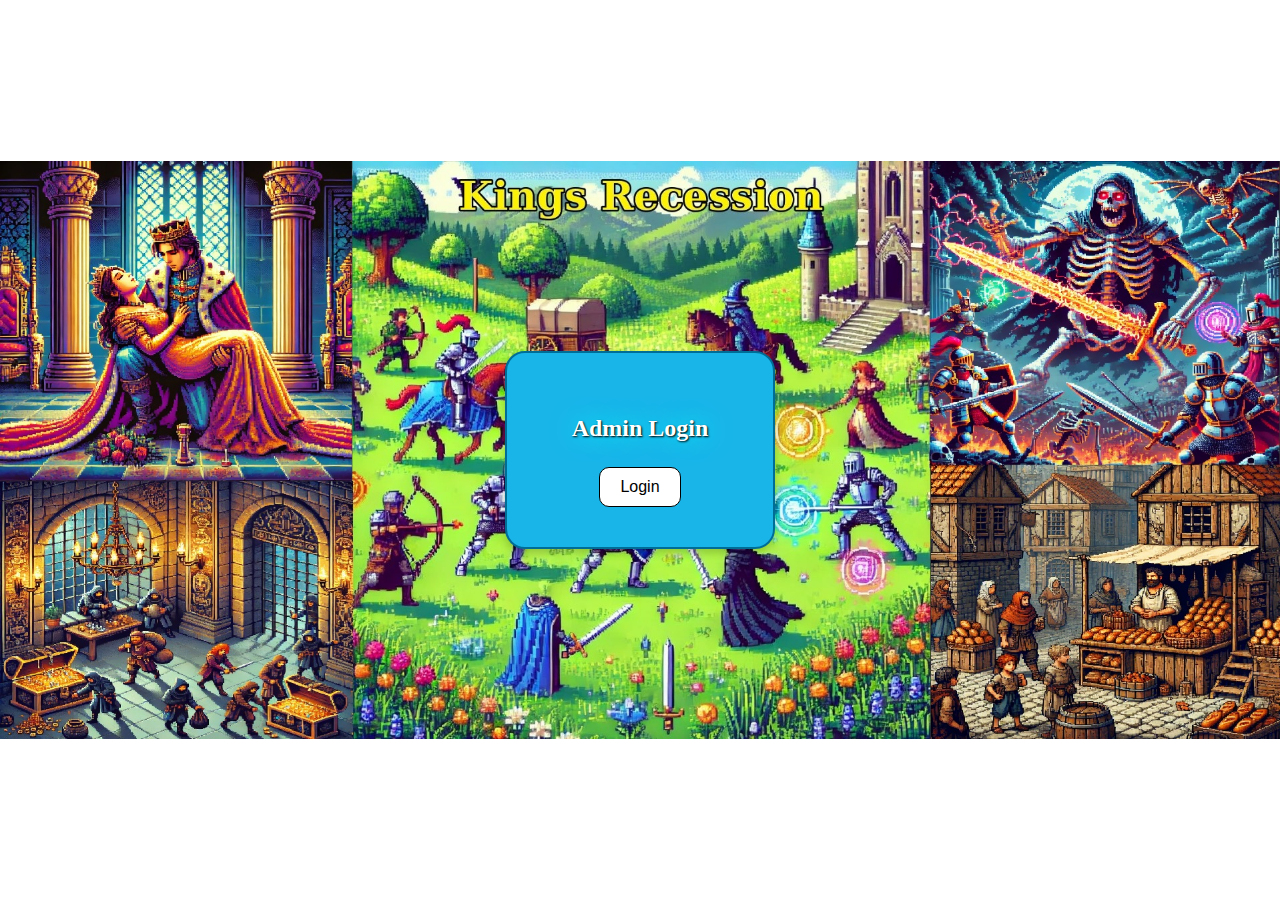
<file: app/templates/index.html>
<!DOCTYPE html>
<html lang="en">
<head>
    <meta charset="UTF-8">
    <meta name="viewport" content="width=device-width, initial-scale=1.0">
    <title>Admin Login</title>
    <link rel="stylesheet" href="../static/css/index.css">
</head>
<body>
    <div class="login-container">
        <div class="login-box">
            <h1>Admin Login</h1>
            <button id="login-btn">Login</button>
        </div>
    </div>
    <script src="../static/js/index.js"></script>
</body>
</html>
</file>
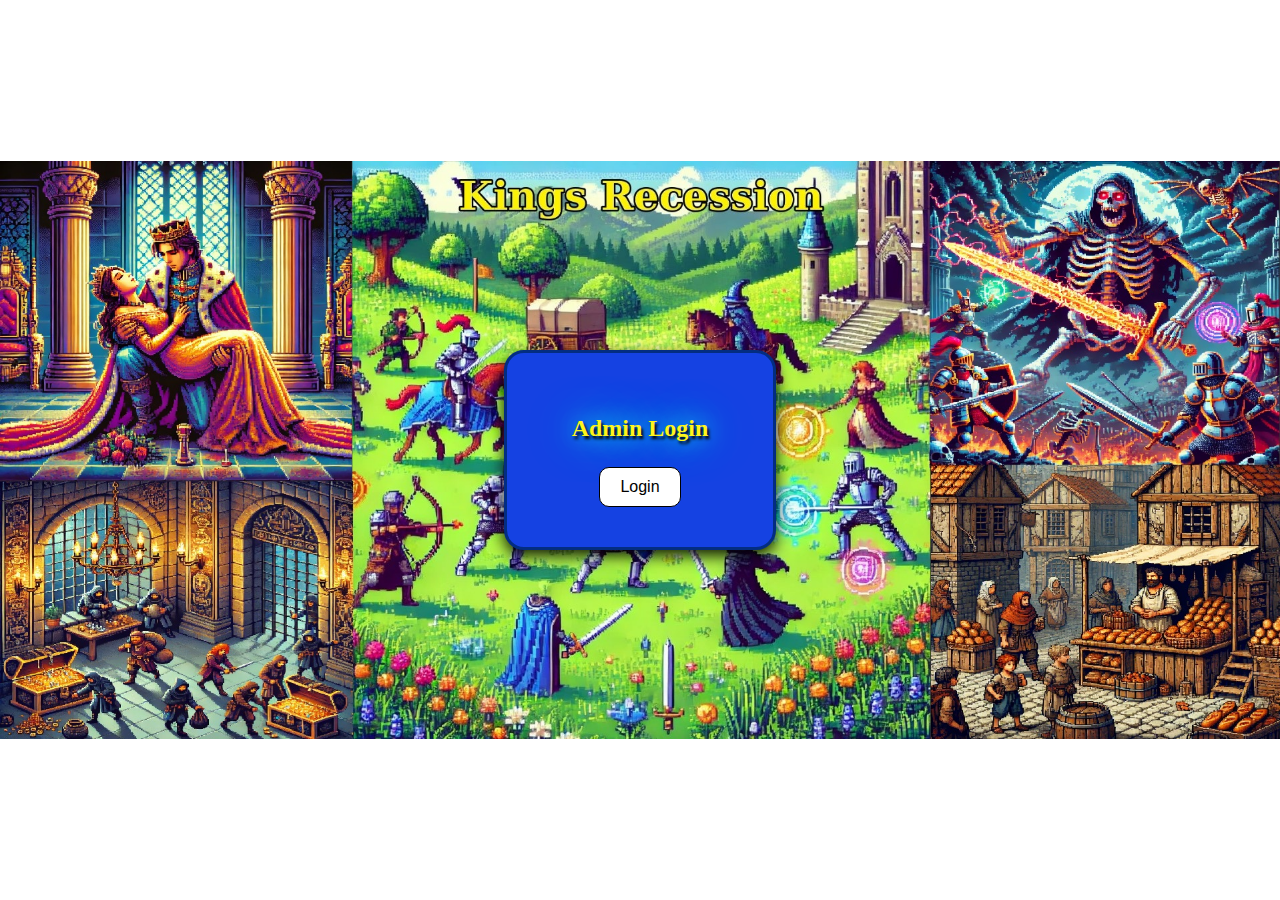
<file: app/templates/login.html>
<!DOCTYPE html>
<html lang="en">
<head>
    <meta charset="UTF-8">
    <meta name="viewport" content="width=device-width, initial-scale=1.0">
    <title>Admin Login</title>
    <link rel="stylesheet" href="../static/css/login.css">
</head>
<body>
    <div class="login-container">
        <div class="login-box">
            <h1>Admin Login</h1>
            <button id="login-btn">Login</button>
        </div>
    </div>
    <script src="../static/js/login.js"></script>
</body>
</html>
</file>
<file: app/static/css/index.css>
body {
    background-image: url('../img/LoginBackgroundFull.jpg');
    background-size: contain;
    background-repeat: no-repeat;
    background-position: center;
    height: 100vh;
    margin: 0;
}

.login-container {
    display: flex;
    justify-content: center;
    align-items: center;
    height: 100%;
    width: 100%;
}

.login-box {
    background-color: #19b5e9;
    border: 2px solid #006d96;
    border-radius: 20px;
    padding: 40px 60px;
    box-shadow: 0 4px 8px rgba(0, 0, 0, 0.2);
    text-align: center;
}

.login-box h1 {
    font-size: 24px;
    margin-bottom: 20px;
    color: white;
    font-family: 'papyrus', fantasy;
    text-shadow: 1px 1px 2px black, 0 0 1em #00fbff;
    padding: 5px;
}

#login-btn {
    padding: 10px 20px;
    font-size: 16px;
    background-color: #ffffff;
    color: black;
    border: 1px solid black;
    border-radius: 10px;
    cursor: pointer;
    transition: all 0.3s ease;
}

#login-btn:hover {
    background-color: #fdf51d;
    transform: scale(1.05);
}
</file>
<file: app/static/css/login.css>
body {
    background-image: url('../img/LoginBackgroundFull.jpg');
    background-size: contain;
    background-repeat: no-repeat;
    background-position: center;
    height: 100vh;
    margin: 0;
}

.login-container {
    display: flex;
    justify-content: center;
    align-items: center;
    height: 100%;
    width: 100%;
}

.login-box {
    /* background-color: #19b5e9; */
    /* border: 2px solid #006d96; */
    background-color: #1542e2;
    border: 3px solid #032d81;
    border-radius: 20px;
    padding: 40px 60px;
    box-shadow: 0 6px 15px rgba(0, 0, 0, 0.9);
    text-align: center;
}

.login-box h1 {
    font-size: 24px;
    margin-bottom: 20px;
    color: #fdf51d;
    font-family: 'papyrus', fantasy;
    text-shadow: 2px 3px 3px black, 0 0 1em #00fbff, 0 0 2em #00fbff;
    padding: 5px;
}

#login-btn {
    padding: 10px 20px;
    font-size: 16px;
    background-color: #ffffff;
    color: black;
    border: 1px solid black;
    border-radius: 10px;
    cursor: pointer;
    transition: all 0.3s ease;
}



#login-btn:hover {
    background-color: #fdf51d;
    transform: scale(1.05);
}
</file>
